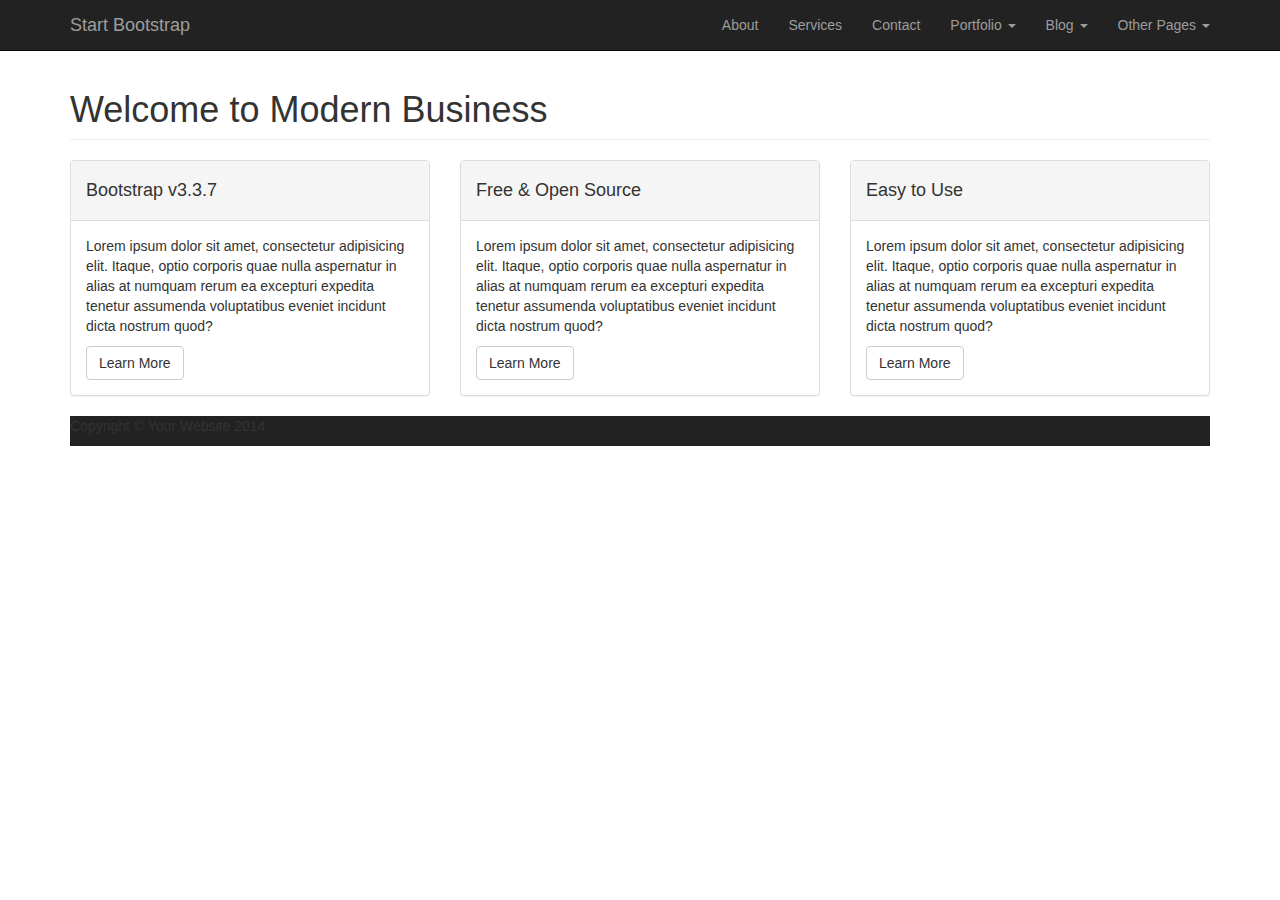
<file: index.html>
<!DOCTYPE html>
<html lang="pt-BR">
    <head>
        <title></title>
        <meta charset="UTF-8">
        <meta name="viewport" content="width=device-width, initial-scale=1">
        <link rel="stylesheet" href="vendor/bootstrap.min.css">
        <link href="style.css" rel="stylesheet">
    </head>
    <body>
<!-- Navigation -->
    <nav class="navbar navbar-inverse navbar-fixed-top" role="navigation">
        <div class="container">
            <!-- Brand and toggle get grouped for better mobile display -->
            <div class="navbar-header">
                <button type="button" class="navbar-toggle" data-toggle="collapse" data-target="#bs-example-navbar-collapse-1">
                    <span class="sr-only">Toggle navigation</span>
                    <span class="icon-bar"></span>
                    <span class="icon-bar"></span>
                    <span class="icon-bar"></span>
                </button>
                <a class="navbar-brand" href="index.html">Start Bootstrap</a>
            </div>
            <!-- Collect the nav links, forms, and other content for toggling -->
            <div class="collapse navbar-collapse" id="bs-example-navbar-collapse-1">
                <ul class="nav navbar-nav navbar-right">
                    <li>
                        <a href="about.html">About</a>
                    </li>
                    <li>
                        <a href="services.html">Services</a>
                    </li>
                    <li>
                        <a href="contact.html">Contact</a>
                    </li>
                    <li class="dropdown">
                        <a href="#" class="dropdown-toggle" data-toggle="dropdown">Portfolio <b class="caret"></b></a>
                        <ul class="dropdown-menu">
                            <li>
                                <a href="portfolio-1-col.html">1 Column Portfolio</a>
                            </li>
                            <li>
                                <a href="portfolio-2-col.html">2 Column Portfolio</a>
                            </li>
                            <li>
                                <a href="portfolio-3-col.html">3 Column Portfolio</a>
                            </li>
                            <li>
                                <a href="portfolio-4-col.html">4 Column Portfolio</a>
                            </li>
                            <li>
                                <a href="portfolio-item.html">Single Portfolio Item</a>
                            </li>
                        </ul>
                    </li>
                    <li class="dropdown">
                        <a href="#" class="dropdown-toggle" data-toggle="dropdown">Blog <b class="caret"></b></a>
                        <ul class="dropdown-menu">
                            <li>
                                <a href="blog-home-1.html">Blog Home 1</a>
                            </li>
                            <li>
                                <a href="blog-home-2.html">Blog Home 2</a>
                            </li>
                            <li>
                                <a href="blog-post.html">Blog Post</a>
                            </li>
                        </ul>
                    </li>
                    <li class="dropdown">
                        <a href="#" class="dropdown-toggle" data-toggle="dropdown">Other Pages <b class="caret"></b></a>
                        <ul class="dropdown-menu">
                            <li>
                                <a href="full-width.html">Full Width Page</a>
                            </li>
                            <li>
                                <a href="sidebar.html">Sidebar Page</a>
                            </li>
                            <li>
                                <a href="faq.html">FAQ</a>
                            </li>
                            <li>
                                <a href="404.html">404</a>
                            </li>
                            <li>
                                <a href="pricing.html">Pricing Table</a>
                            </li>
                        </ul>
                    </li>
                </ul>
            </div>
            <!-- /.navbar-collapse -->
        </div>
        <!-- /.container -->
    </nav>

      <!-- Page Content -->
    <div class="container c2">

        <!-- Marketing Icons Section -->
        <div class="row">
            <div class="col-lg-12">
                <h1 class="page-header">
                    Welcome to Modern Business
                </h1>
            </div>
            <div class="col-md-4">
                <div class="panel panel-default">
                    <div class="panel-heading">
                        <h4><i class="fa fa-fw fa-check"></i> Bootstrap v3.3.7</h4>
                    </div>
                    <div class="panel-body">
                        <p>Lorem ipsum dolor sit amet, consectetur adipisicing elit. Itaque, optio corporis quae nulla aspernatur in alias at numquam rerum ea excepturi expedita tenetur assumenda voluptatibus eveniet incidunt dicta nostrum quod?</p>
                        <a href="#" class="btn btn-default">Learn More</a>
                    </div>
                </div>
            </div>
            <div class="col-md-4">
                <div class="panel panel-default">
                    <div class="panel-heading">
                        <h4><i class="fa fa-fw fa-gift"></i> Free &amp; Open Source</h4>
                    </div>
                    <div class="panel-body">
                        <p>Lorem ipsum dolor sit amet, consectetur adipisicing elit. Itaque, optio corporis quae nulla aspernatur in alias at numquam rerum ea excepturi expedita tenetur assumenda voluptatibus eveniet incidunt dicta nostrum quod?</p>
                        <a href="#" class="btn btn-default">Learn More</a>
                    </div>
                </div>
            </div>
            <div class="col-md-4">
                <div class="panel panel-default">
                    <div class="panel-heading">
                        <h4><i class="fa fa-fw fa-compass"></i> Easy to Use</h4>
                    </div>
                    <div class="panel-body">
                        <p>Lorem ipsum dolor sit amet, consectetur adipisicing elit. Itaque, optio corporis quae nulla aspernatur in alias at numquam rerum ea excepturi expedita tenetur assumenda voluptatibus eveniet incidunt dicta nostrum quod?</p>
                        <a href="#" class="btn btn-default">Learn More</a>
                    </div>
                </div>
            </div>
        </div>
        <!-- /.row -->
        
        <!-- Footer -->
        <footer class="navbar-inverse">
            <div class="row">
                <div class="col-lg-12">
                    <p>Copyright &copy; Your Website 2014</p>
                </div>
            </div>
        </footer>

        <script
  src="https://code.jquery.com/jquery-3.1.1.min.js"
  integrity="sha256-hVVnYaiADRTO2PzUGmuLJr8BLUSjGIZsDYGmIJLv2b8="
  crossorigin="anonymous"></script>
        <script src="vendor/bootstrap.min.js"></script>
    </body>
</html>
</file>
<file: style.css>
/*
Theme Name: MySite
Author: GDGPA
Author URI: gpgpa.com.br
Description: Tema
Version: 1.0
Text Domain: mysite.com.br
*/
.c2 {
    margin-top: 50px;
}
</file>
